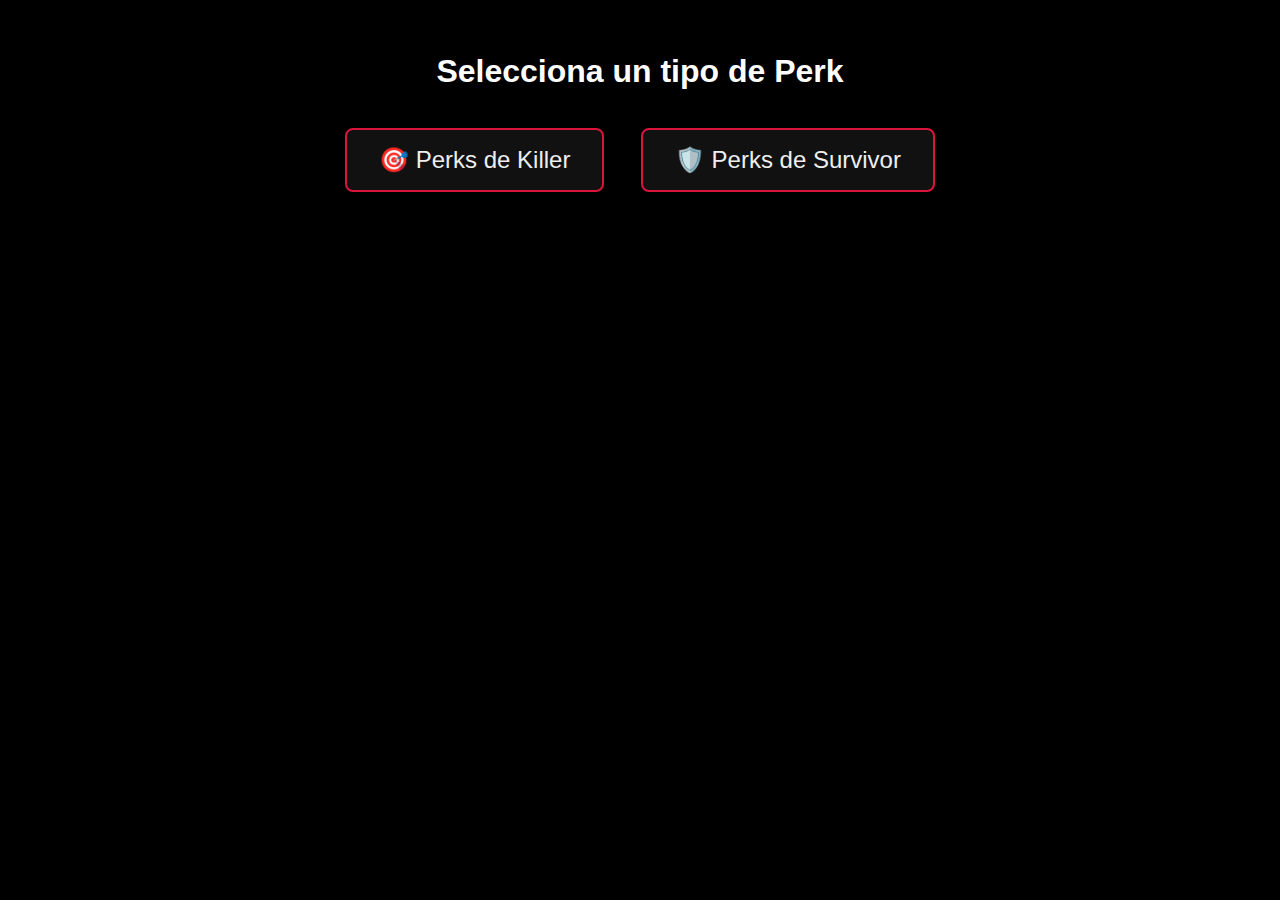
<file: index.html>
<!DOCTYPE html>
<html lang="es">
<head>
  <meta charset="UTF-8" />
  <meta name="viewport" content="width=device-width, initial-scale=1.0"/>
  <title>DBD Perk Randomizer</title>
  <link rel="stylesheet" href="style.css"/>
</head>
<body>
  <div class="overlay" id="startScreen">
    <h1>Selecciona un tipo de Perk</h1>
    <button class="selectBtn" onclick="startPerks('killer')">🎯 Perks de Killer</button>
    <button class="selectBtn" onclick="startPerks('survivor')">🛡️ Perks de Survivor</button>
  </div>

  <div class="overlay hidden" id="perkScreen">
    <h2 id="perkTitle"></h2>
    <button id="generateBtn" onclick="generatePerks()">Generar Perks</button>
    <div class="perks-container" id="perksContainer"></div>
    <button onclick="goBack()">🔙 Volver</button>
  </div>

  <script>
    const killerPerks = [
      "Barbecue & Chili", "Hex: Ruin", "Scourge Hook: Pain Resonance",
      "No One Escapes Death", "Jolt", "Corrupt Intervention"
    ];

    const survivorPerks = [
      "Dead Hard", "Iron Will", "Decisive Strike",
      "Borrowed Time", "Adrenaline", "Sprint Burst"
    ];

    let currentType = "";

    function startPerks(type) {
      currentType = type;
      document.getElementById("startScreen").classList.add("hidden");
      document.getElementById("perkScreen").classList.remove("hidden");
      document.body.classList.add("perkMode");

      document.getElementById("perkTitle").textContent =
        type === "killer" ? "🎯 Perks de Killer" : "🛡️ Perks de Survivor";

      generatePerks();
    }

    function generatePerks() {
      const pool = currentType === "killer" ? killerPerks : survivorPerks;
      const perks = [];

      while (perks.length < 4) {
        const random = pool[Math.floor(Math.random() * pool.length)];
        if (!perks.includes(random)) perks.push(random);
      }

      const container = document.getElementById("perksContainer");
      container.innerHTML = "";
      perks.forEach(perk => {
        const p = document.createElement("div");
        p.textContent = perk;
        p.className = "perk-item";
        container.appendChild(p);
      });
    }

    function goBack() {
      document.getElementById("perkScreen").classList.add("hidden");
      document.getElementById("startScreen").classList.remove("hidden");
      document.body.classList.remove("perkMode");
    }
  </script>
</body>
</html>
</file>
<file: style.css>
body, html {
  margin: 0;
  padding: 0;
  height: 100%;
  overflow: hidden;
  font-family: 'Roboto Condensed', sans-serif;
  background-color: black;
}

.overlay {
  position: relative;
  z-index: 2;
  color: white;
  text-align: center;
  padding: 2rem;
}

.hidden {
  display: none;
}

.selectBtn {
  font-size: 1.5rem;
  padding: 1rem 2rem;
  margin: 1rem;
  background-color: #111;
  color: #eee;
  border: 2px solid crimson;
  border-radius: 8px;
  cursor: pointer;
}

.selectBtn:hover {
  background-color: crimson;
  color: white;
}

.perk-item {
  margin: 1rem auto;
  font-size: 1.3rem;
  background-color: rgba(0, 0, 0, 0.6);
  border: 2px solid crimson;
  padding: 1rem;
  width: 80%;
  max-width: 500px;
  border-radius: 10px;
}

body.perkMode {
  background: linear-gradient(to bottom right, #2a0000, #000);
}
</file>
